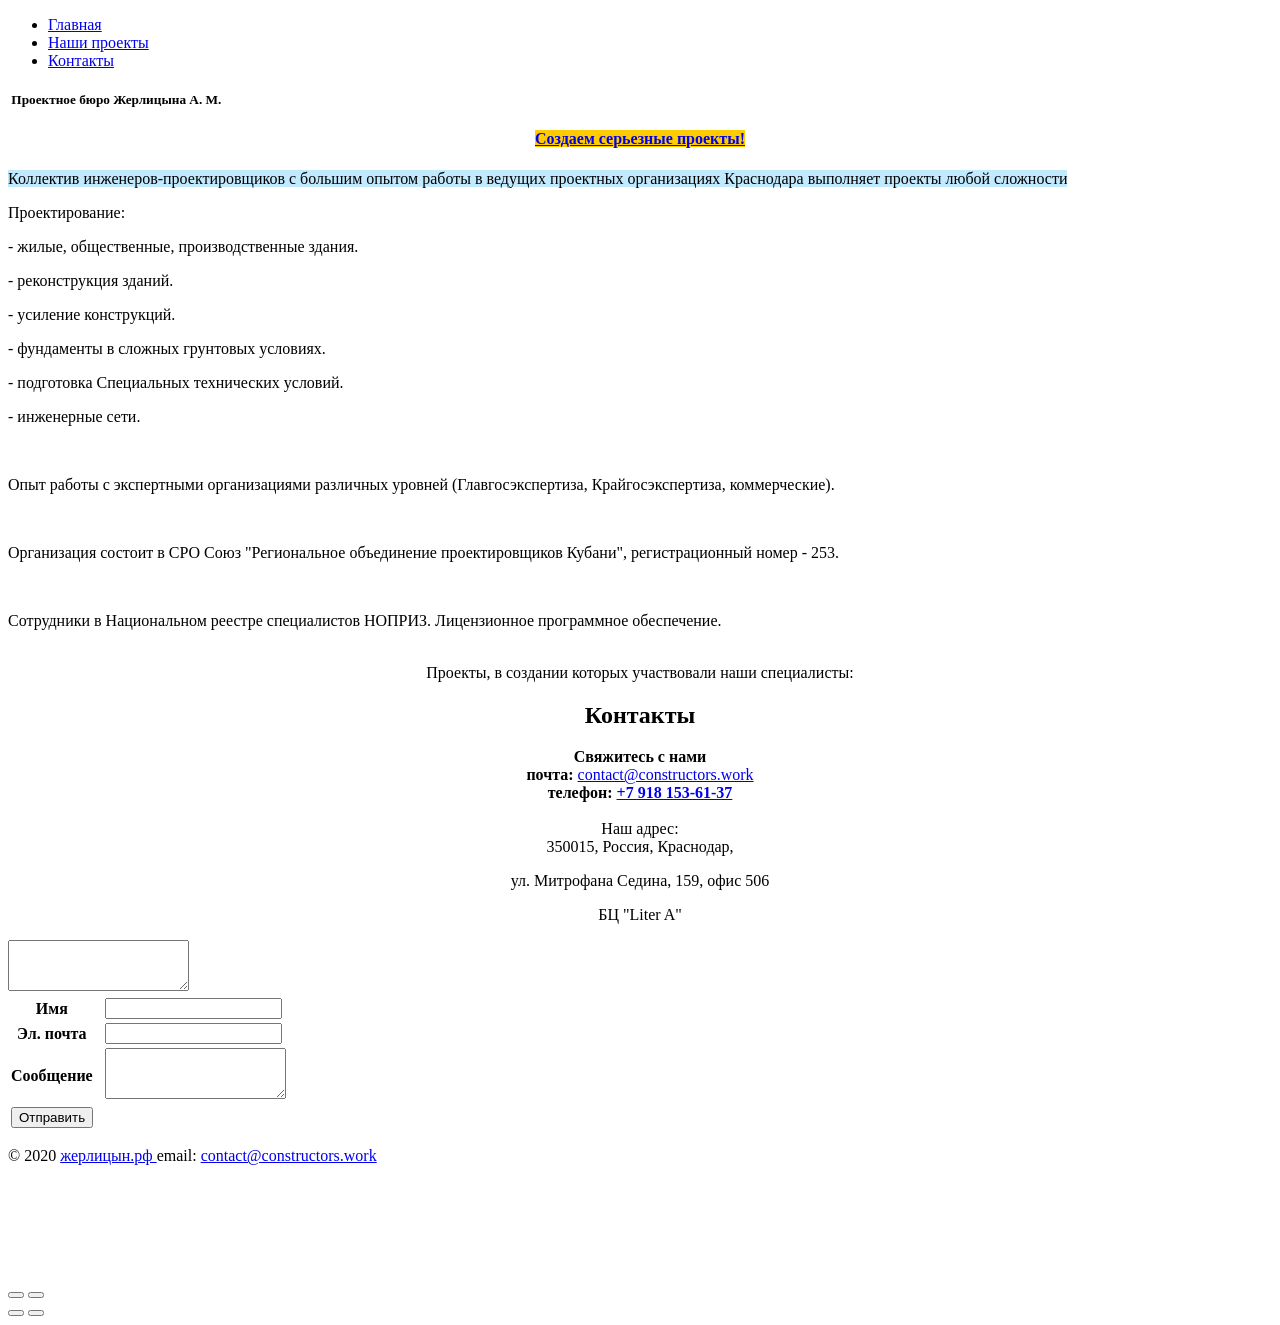
<file: www/js/index.html>
<!DOCTYPE html>
<html lang="ru">
<head>
	<meta http-equiv="content-type" content="text/html; charset=utf-8" />
	<title>Главная</title>
	<base href="http://xn--e1abhllp8b0b.xn--p1ai/" />
			<meta name="viewport" content="width=992" />
		<meta name="description" content="" />
	<meta name="keywords" content="" />
		<!-- Facebook Open Graph -->
	<meta property="og:title" content="Главная" />
	<meta property="og:description" content="" />
	<meta property="og:image" content="" />
	<meta property="og:type" content="article" />
	<meta property="og:url" content="http://xn--e1abhllp8b0b.xn--p1ai/" />
	<!-- Facebook Open Graph end -->
		
	<link href="css/bootstrap.min.css" rel="stylesheet" type="text/css" />
	<script src="js/jquery-1.11.3.min.js" type="text/javascript"></script>
	<script src="js/bootstrap.min.js" type="text/javascript"></script>
	<script src="js/main.js?v=20200610131043" type="text/javascript"></script>

	<link href="css/font-awesome/font-awesome.min.css?v=4.7.0" rel="stylesheet" type="text/css" />
	<link href="css/site.css?v=20200610131043" rel="stylesheet" type="text/css" id="wb-site-stylesheet" />
	<link href="css/common.css?ts=1592911670" rel="stylesheet" type="text/css" />
	<link href="css/1.css?ts=1592911670" rel="stylesheet" type="text/css" id="wb-page-stylesheet" />
	<script src="js/jquery.browser.min.js" type="text/javascript"></script>
	<link href="js/photoswipe/photoswipe.css" rel="stylesheet" type="text/css" />
	<link href="js/photoswipe/default-skin/default-skin.css" rel="stylesheet" type="text/css" />
	<script src="js/photoswipe/photoswipe.min.js" type="text/javascript"></script>
	<script src="js/photoswipe/photoswipe-ui-default.min.js" type="text/javascript"></script>
	
	<script type="text/javascript">
	window.useTrailingSlashes = true;
	window.isSiteLanding = true;
</script>
	
	<link href="css/flag-icon-css/css/flag-icon.min.css" rel="stylesheet" type="text/css" />	
	<!--[if lt IE 9]>
	<script src="js/html5shiv.min.js"></script>
	<![endif]-->

	</head>


<body class="site " ><div class="root"><div id="wb_bgs_cont"><div id="wb_page_1_bg"></div><div id="wb_page_2_bg"></div><div id="wb_page_3_bg"></div></div><div id="wb_header_bg"></div><div id="wb_sbg_placeholder"></div><div class="vbox wb_container wb_header_fixed" id="wb_header">
	
<div class="wb_cont_inner"><div id="wb_element_instance0" class="wb_element wb-menu"><ul class="hmenu menu-landing"><li class="active"><a data-landing="true" href="#%D0%B3%D0%BB%D0%B0%D0%B2%D0%BD%D0%B0%D1%8F" target="_self">Главная</a></li><li><a data-landing="true" href="#%D0%BD%D0%B0%D1%88%D0%B8-%D0%BF%D1%80%D0%BE%D0%B5%D0%BA%D1%82%D1%8B" target="_self">Наши проекты</a></li><li><a data-landing="true" href="#%D0%BA%D0%BE%D0%BD%D1%82%D0%B0%D0%BA%D1%82%D1%8B" target="_self">Контакты</a></li></ul><div class="clearfix"></div></div><div id="wb_element_instance1" class="wb_element wb_text_element" style=" line-height: normal;"><h5 class="wb-stl-subtitle"><span style="color:rgba(0,0,0,1);"> Проектное бюро Жерлицына А. М.</span></h5>
</div><div id="wb_element_instance2" class="wb_element wb_element_picture" title=""><i class="fa fa-institution" style="color:#000000"></i></div></div><div class="wb_cont_outer"></div><div class="wb_cont_bg"></div></div>
<div class="vbox wb_container" id="wb_main">
	
<div class="wb_cont_inner"><div class="wb_page" id="page_1"><a name="%D0%B3%D0%BB%D0%B0%D0%B2%D0%BD%D0%B0%D1%8F" class="wb_page_anchor wb_anchor" id="page_1_anchor"></a><div id="wb_element_instance4" class="wb_element wb_text_element" style=" line-height: normal;"><h4 class="wb-stl-pagetitle" style="text-align: center;"><span style="background-color:#ffcc00;"><a href="#%D0%BD%D0%B0%D1%88%D0%B8-%D0%BF%D1%80%D0%BE%D0%B5%D0%BA%D1%82%D1%8B">Создаем серьезные проекты!</a></span></h4>
</div><div id="wb_element_instance5" class="wb_element wb_text_element" style=" line-height: normal;"><p class="wb-stl-custom4"><span style="background-color:rgba(168,226,255,0.7);">Коллектив инженеров-проектировщиков с большим опытом работы в ведущих проектных организациях Краснодара выполняет проекты любой сложности</span></p>
</div><div id="wb_element_instance6" class="wb_element wb_text_element" style=" line-height: normal;"><p class="wb-stl-custom6">Проектирование:</p>

<p class="wb-stl-custom6">- жилые, общественные, производственные здания.</p>

<p class="wb-stl-custom6">- реконструкция зданий.</p>

<p class="wb-stl-custom6">- усиление конструкций.</p>

<p class="wb-stl-custom6">- фундаменты в сложных грунтовых условиях.</p>

<p class="wb-stl-custom6">- подготовка Специальных технических условий.</p>

<p class="wb-stl-custom6">- инженерные сети.</p>

<p class="wb-stl-custom6"> </p>

<p class="wb-stl-custom6">Опыт работы с экспертными организациями различных уровней (Главгосэкспертиза, Крайгосэкспертиза, коммерческие).</p>

<p class="wb-stl-custom6"> </p>

<p class="wb-stl-custom6">Организация состоит в СРО Союз "Региональное объединение проектировщиков Кубани", регистрационный номер - 253.</p>

<p class="wb-stl-custom6"> </p>

<p class="wb-stl-custom6">Сотрудники в Национальном реестре специалистов НОПРИЗ. Лицензионное программное обеспечение.<br>
 </p>
</div></div><div class="wb_page" id="page_2"><a name="%D0%BD%D0%B0%D1%88%D0%B8-%D0%BF%D1%80%D0%BE%D0%B5%D0%BA%D1%82%D1%8B" class="wb_page_anchor wb_anchor" id="page_2_anchor"></a><div id="wb_element_instance8" class="wb_element wb_text_element" style=" line-height: normal;"><p class="wb-stl-custom6" style="text-align: center;">Проекты, в создании которых участвовали наши специалисты:</p>
</div><div id="wb_element_instance9" class="wb_element wb_gallery"><script type="text/javascript" src="js/WB_Gallery.class.js?v=20200610131043"></script><script type="text/javascript">
			$(function() {
				new WB_Gallery({"id":"wb_element_instance9","type":"list","interval":5,"speed":400,"fullWidth":false,"imageCover":false,"disablePopup":false,"width":992,"height":660,"border":{"differ":false,"color":["#00008c","#ffffff","#ffffff","#ffffff"],"style":["none","none","none","none"],"weight":[5,5,5,5],"radius":null,"css":{"border":"5px none #00008c"},"cssRaw":"border: 5px none #00008c;"},"borderWidths":[0,0,0,0],"padding":0,"thumbWidth":100,"thumbHeight":100,"columnWidth":106,"rowHeight":106,"thumbAlign":"center","thumbPadding":6,"thumbOpacity":100,"showPictureCaption":"always","images":[{"thumb":"gallery_gen\/9d55c0c9c78d3f912f90d623f6e7af1a_100x100.jpg","image":"gallery_gen\/c6bed2d87e1483af19794fcb28ee846f.jpg","width":1896,"height":1029,"title":"\u0413\u043e\u0440\u043e\u0434\u0441\u043a\u043e\u0439 \u043f\u0430\u0440\u043a \u00ab\u041a\u0440\u0430\u0441\u043d\u043e\u0434\u0430\u0440\u00bb","link":null,"description":"\u041f\u0440\u043e\u0435\u043a\u0442\u043d\u0430\u044f \u0434\u043e\u043a\u0443\u043c\u0435\u043d\u0442\u0430\u0446\u0438\u044f \u0440\u0430\u0437\u0440\u0430\u0431\u043e\u0442\u0430\u043d\u0430 \u041e\u041e\u041e \"\u0413\u041c\u041f \u0418\u043d\u0442\u0435\u0440\u043d\u0435\u0439\u0448\u043d\u043b\" \u0441\u043e\u0432\u043c\u0435\u0441\u0442\u043d\u043e \u0441 \u041e\u041e\u041e \"\u0421\u0442\u0440\u043e\u0439\u043f\u0440\u043e\u0435\u043a\u0442-\u0425\u0425I\""},{"thumb":"gallery_gen\/f9b81b374cbbb29c28a8a7798fc8e87b_100x100.jpg","image":"gallery_gen\/e6d26e3f58a5d2307fb754d2b3ef4071.jpg","width":1014,"height":581,"title":"\u0422\u0440\u0430\u0441\u0441\u0430 \u0434\u043b\u044f \u043f\u0440\u043e\u0432\u0435\u0434\u0435\u043d\u0438\u044f \u0430\u0432\u0442\u043e\u0433\u043e\u043d\u043e\u043a \u0424\u043e\u0440\u043c\u0443\u043b\u0430-1           \u0432 \u0418\u043c\u0435\u0440\u0435\u0442\u0438\u043d\u0441\u043a\u043e\u0439 \u043d\u0438\u0437\u043c\u0435\u043d\u043d\u043e\u0441\u0442\u0438 \u0438 \u043e\u0431\u044a\u0435\u043a\u0442\u044b \u0438\u043d\u0444\u0440\u0430\u0441\u0442\u0440\u0443\u043a\u0442\u0443\u0440\u044b","link":null,"description":"\u041f\u0440\u043e\u0435\u043a\u0442\u043d\u0430\u044f \u0434\u043e\u043a\u0443\u043c\u0435\u043d\u0442\u0430\u0446\u0438\u044f \u0440\u0430\u0437\u0440\u0430\u0431\u043e\u0442\u0430\u043d\u0430 TILKE GmbH & Co KG \n\u0441\u043e\u0432\u043c\u0435\u0441\u0442\u043d\u043e \u0441 \u041e\u041e\u041e \"\u0421\u0442\u0440\u043e\u0439\u043f\u0440\u043e\u0435\u043a\u0442-\u0425\u0425I\""},{"thumb":"gallery_gen\/144cc96e7984c0054abf865be53953af_100x100.jpg","image":"gallery_gen\/5da9fb39aecb52ce366a2dba4dbb6424.jpg","width":1590,"height":400,"title":"\u041a\u043e\u043c\u043f\u043b\u0435\u043a\u0441\u044b \u0437\u0434\u0430\u043d\u0438\u0439 \u0438 \u0441\u043e\u043e\u0440\u0443\u0436\u0435\u043d\u0438\u0439 \u0434\u043b\u044f \u0440\u0430\u0437\u043c\u0435\u0449\u0435\u043d\u0438\u044f \u043f\u0440\u0435\u0434\u0441\u0442\u0430\u0432\u0438\u0442\u0435\u043b\u0435\u0439 \u0441\u0440\u0435\u0434\u0441\u0442\u0432 \u043c\u0430\u0441\u0441\u043e\u0432\u043e\u0439 \u0438\u043d\u0444\u043e\u0440\u043c\u0430\u0446\u0438\u0438 \u0441 \u0443\u0440\u043e\u0432\u043d\u0435\u043c \u0441\u0435\u0440\u0432\u0438\u0441\u043d\u043e\u0433\u043e \u043e\u0431\u0441\u043b\u0443\u0436\u0438\u0432\u0430\u043d\u0438\u044f 3 \u0437\u0432\u0435\u0437\u0434\u044b \u0432 \u0418\u043c\u0435\u0440\u0435\u0442\u0438\u043d\u0441\u043a\u043e\u0439 \u043d\u0438\u0437\u043c\u0435\u043d\u043d\u043e\u0441\u0442\u0438 \u043d\u0430 \u043f\u0435\u0440\u0438\u043e\u0434 \u043f\u0440\u043e\u0432\u0435\u0434\u0435\u043d\u0438\u044f XXII \u041e\u043b\u0438\u043c\u043f\u0438\u0439\u0441\u043a\u0438\u0445 \u0437\u0438\u043c\u043d\u0438\u0445 \u0438\u0433\u0440 \u0438 XI \u041f\u0430\u0440\u0430\u043b\u0438\u043c\u043f\u0438\u0439\u0441\u043a\u0438\u0445 \u0437\u0438\u043c\u043d\u0438\u0445 \u0438\u0433\u0440 2014 \u0433\u043e\u0434\u0430 \u0432 \u0433\u043e\u0440\u043e\u0434\u0435 \u0421\u043e\u0447\u0438","link":null,"description":"\u041f\u0440\u043e\u0435\u043a\u0442\u043d\u0430\u044f \u0434\u043e\u043a\u0443\u043c\u0435\u043d\u0442\u0430\u0446\u0438\u044f \u0440\u0430\u0437\u0440\u0430\u0431\u043e\u0442\u0430\u043d\u0430 \u041e\u041e\u041e \"\u0421\u0442\u0440\u043e\u0439\u043f\u0440\u043e\u0435\u043a\u0442-\u0425\u0425I\""},{"thumb":"gallery_gen\/a9b1d414c6af390afa99971cfe89a6b5_100x100.jpg","image":"gallery_gen\/01ed127a1b7e452dc0e4802554faac3f.jpg","width":989,"height":716,"title":"\u0416\u0438\u043b\u043e\u0439 \u043a\u043e\u043c\u043f\u043b\u0435\u043a\u0441 \u043d\u0430 \u0443\u0433\u043b\u0443 \u0443\u043b\u0438\u0446 \u041c\u0438\u0440\u0430 \u0438 \u041a\u0443\u0431\u0430\u043d\u0441\u043a\u043e\u0439 \u041d\u0430\u0431\u0435\u0440\u0435\u0436\u043d\u043e\u0439 \u0432 \u0433. \u041a\u0440\u0430\u0441\u043d\u043e\u0434\u0430\u0440\u0435","link":null,"description":"\u041f\u0440\u043e\u0435\u043a\u0442\u043d\u0430\u044f \u0434\u043e\u043a\u0443\u043c\u0435\u043d\u0442\u0430\u0446\u0438\u044f \u0440\u0430\u0437\u0440\u0430\u0431\u043e\u0442\u0430\u043d\u0430 \u041e\u041e\u041e \"\u0421\u0442\u0440\u043e\u0439\u043f\u0440\u043e\u0435\u043a\u0442-\u0425\u0425I\""},{"thumb":"gallery_gen\/4e5c03d653f3df8c33d8a391fef31a6a_100x100.jpeg","image":"gallery_gen\/46062571693663d3a60fb625ac956951.jpeg","width":1280,"height":600,"title":"\u0416\u0438\u043b\u043e\u0439 \u043a\u043e\u043c\u043f\u043b\u0435\u043a\u0441 \"\u0415\u0432\u0440\u043e\u043f\u0435\u0439\u0441\u043a\u0438\u0439\" \u0432  \u0433. \u041a\u0440\u0430\u0441\u043d\u043e\u0434\u0430\u0440\u0435","link":null,"description":"\u041f\u0440\u043e\u0435\u043a\u0442\u043d\u0430\u044f \u0434\u043e\u043a\u0443\u043c\u0435\u043d\u0442\u0430\u0446\u0438\u044f \u0440\u0430\u0437\u0440\u0430\u0431\u043e\u0442\u0430\u043d\u0430 \u041e\u041e\u041e \"\u0421\u0442\u0440\u043e\u0439\u043f\u0440\u043e\u0435\u043a\u0442-\u0425\u0425I\""},{"thumb":"gallery_gen\/c95853507f8f4c6245cf66df289f57e1_100x100.jpg","image":"gallery_gen\/bd216c015cb717ef84e2b60cc4802c93.jpg","width":1024,"height":570,"title":"\u0422\u043e\u0440\u0433\u043e\u0432\u044b\u0439 \u043a\u043e\u043c\u043f\u043b\u0435\u043a\u0441 Metro Cash&Carry \u043f\u043e       \u0443\u043b. \u0420\u043e\u0441\u0442\u043e\u0432\u0441\u043a\u043e\u0435 \u0448\u043e\u0441\u0441\u0435, 30 \u0432 \u0433. \u041a\u0440\u0430\u0441\u043d\u043e\u0434\u0430\u0440\u0435","link":null,"description":"\u041f\u0440\u043e\u0435\u043a\u0442\u043d\u0430\u044f \u0434\u043e\u043a\u0443\u043c\u0435\u043d\u0442\u0430\u0446\u0438\u044f \u0440\u0430\u0437\u0440\u0430\u0431\u043e\u0442\u0430\u043d\u0430 \u041e\u041e\u041e \"\u0421\u0442\u0440\u043e\u0439\u043f\u0440\u043e\u0435\u043a\u0442-\u0425\u0425I\""},{"thumb":"gallery_gen\/415e450d3347b08fe2a40d233ed1e9bd_100x100.jpg","image":"gallery_gen\/58975efb2fe44d50db95f382a3c38b1e.jpg","width":1151,"height":765,"title":"\u041e\u0431\u0449\u0435\u043e\u0431\u0440\u0430\u0437\u043e\u0432\u0430\u0442\u0435\u043b\u044c\u043d\u0430\u044f \u0448\u043a\u043e\u043b\u0430 \u211698  \u043d\u0430 500 \u043c\u0435\u0441\u0442 \u043f\u043e \u0443\u043b. \u0414\u0437\u0435\u0440\u0436\u0438\u043d\u0441\u043a\u043e\u0433\u043e, 100\/3 \u0432 \u0433. \u041a\u0440\u0430\u0441\u043d\u043e\u0434\u0430\u0440\u0435","link":null,"description":"\u041f\u0440\u043e\u0435\u043a\u0442\u043d\u0430\u044f \u0434\u043e\u043a\u0443\u043c\u0435\u043d\u0442\u0430\u0446\u0438\u044f \u0440\u0430\u0437\u0440\u0430\u0431\u043e\u0442\u0430\u043d\u0430 \u041e\u041e\u041e \"\u0421\u0442\u0440\u043e\u0439\u043f\u0440\u043e\u0435\u043a\u0442-\u0425\u0425I\""}]});
			});
		</script></div></div><div class="wb_page" id="page_3"><a name="%D0%BA%D0%BE%D0%BD%D1%82%D0%B0%D0%BA%D1%82%D1%8B" class="wb_page_anchor wb_anchor" id="page_3_anchor"></a><div id="wb_element_instance10" class="wb_element wb_text_element" style=" line-height: normal;"><h2 class="wb-stl-heading2" style="text-align: center;"><span class="wb-stl-highlight">Контакты</span></h2>
</div><div id="wb_element_instance11" class="wb_element wb_text_element" style=" line-height: normal;"><p class="wb-stl-custom6" style="text-align: center;"><strong>Свяжитесь с нами<br>
почта: </strong><a href="mailto:contact@constructors.work">contact@constructors.work</a><br><strong>телефон: <a href="tel:+79181536137">+7 918 153-61-37</a></strong><br><br>
Наш адрес:<br>
350015, Россия, Краснодар,</p>

<p class="wb-stl-custom6" style="text-align: center;">ул. Митрофана Седина, 159, офис 506</p>

<p class="wb-stl-custom6" style="text-align: center;">БЦ "Liter A"</p>
</div><div id="wb_element_instance12" class="wb_element"><form class="wb_form" method="post" enctype="multipart/form-data"><input type="hidden" name="wb_form_id" value="94dd78b7"><textarea name="message" rows="3" cols="20" class="hpc" autocomplete="off"></textarea><table><tr><th class="wb-stl-normal">Имя&nbsp;&nbsp;</th><td><input type="hidden" name="wb_input_0" value="Имя"><input class="form-control form-field" type="text" value="" name="wb_input_0" required="required"></td></tr><tr><th class="wb-stl-normal">Эл. почта&nbsp;&nbsp;</th><td><input type="hidden" name="wb_input_1" value="Эл. почта"><input class="form-control form-field" type="text" value="" name="wb_input_1" required="required"></td></tr><tr class="area-row"><th class="wb-stl-normal">Сообщение&nbsp;&nbsp;</th><td><input type="hidden" name="wb_input_2" value="Сообщение"><textarea class="form-control form-field form-area-field" rows="3" cols="20" name="wb_input_2" required="required"></textarea></td></tr><tr class="form-footer"><td colspan="2"><button type="submit" class="btn btn-default">Отправить</button></td></tr></table></form><script type="text/javascript">
						</script></div><div id="wb_element_instance13" class="wb_element wb-map"><div class="ymaps" id="wb_element_instance13_ymaps" style="width: 100%; height: 100%;"></div>
<script type="text/javascript">
	window.WB_YandexMaps = {
		scriptReady: false,
		ymaps: null,
		listeners: [],
		addListener: function(inst, func) {
			if (this.scriptReady) {
				func.call(inst, this.ymaps);
			} else {
				this.listeners.push({inst: inst, func: func});
			}
		},
		ready: function(ymaps) {
			this.scriptReady = true;
			this.ymaps = ymaps;
			for (var i = 0; i < this.listeners.length; i++) {
				this.listeners[i].func.call(this.listeners[i].inst, ymaps);
			}
		}
	};
	window.WB_YandexMaps_script_fn = function(ymaps) { window.WB_YandexMaps.ready(ymaps); };
</script><script type="text/javascript" src="https://api-maps.yandex.ru/2.1/?onload=WB_YandexMaps_script_fn&lang=ru_RU"></script><script type="text/javascript">
	window.WB_YandexMaps.addListener(window, function(ymaps) {
		var ll = [45.036857955691,38.98112439772], zoom = 15, type = 'yandex#map';
		var map = new ymaps.Map('wb_element_instance13_ymaps', { center: ll, zoom: zoom });
		if (type) map.setType(type);
		var marker = new ymaps.Placemark(ll, {});
		map.geoObjects.add(marker);
	});
</script></div></div></div><div class="wb_cont_outer"><div class="wb_page" id="page_1e"><div id="wb_element_instance7" class="wb_element wb_element_picture" title=""><span style="background-image: url('gallery_gen/e6d26e3f58a5d2307fb754d2b3ef4071.jpg');"></span></div></div><div class="wb_page" id="page_2e"></div><div class="wb_page" id="page_3e"></div></div></div>
<div class="vbox wb_container" id="wb_footer">
	
<div class="wb_cont_inner" style="height: 134px;"><div id="wb_element_instance3" class="wb_element wb_text_element" style=" line-height: normal;"><p class="wb-stl-footer">© 2020 <a href="http://%D0%B6%D0%B5%D1%80%D0%BB%D0%B8%D1%86%D1%8B%D0%BD.%D1%80%D1%84">жерлицын.рф </a>email: <a href="mailto:contact@constructors.work">contact@constructors.work</a></p>
</div><div id="wb_element_instance14" class="wb_element" style="text-align: center; width: 100%;"><div class="wb_footer"></div><script type="text/javascript">
			$(function() {
				var footer = $(".wb_footer");
				var html = (footer.html() + "").replace(/^\s+|\s+$/g, "");
				if (!html) {
					footer.parent().remove();
					footer = $("#wb_footer, #wb_footer .wb_cont_inner");
					footer.css({height: ""});
				}
			});
			</script></div></div><div class="wb_cont_outer"></div><div class="wb_cont_bg"></div></div><div class="wb_sbg"></div></div>
<div class="pswp" tabindex="-1" role="dialog" aria-hidden="true">
	<div class="pswp__bg" style="opacity: 0.7;"></div>
	<div class="pswp__scroll-wrap">
		<div class="pswp__container">
			<div class="pswp__item"></div>
			<div class="pswp__item"></div>
			<div class="pswp__item"></div>
		</div>
		<div class="pswp__ui pswp__ui--hidden">
			<div class="pswp__top-bar">
				<div class="pswp__counter"></div>
				<button class="pswp__button pswp__button--close" title="Закрыть"></button>
				<button class="pswp__button pswp__button--zoom" title="Увеличение/уменьшение масштаба"></button>
				<div class="pswp__preloader">
					<div class="pswp__preloader__icn">
						<div class="pswp__preloader__cut">
							<div class="pswp__preloader__donut"></div>
						</div>
					</div>
				</div>
			</div>
			<div class="pswp__share-modal pswp__share-modal--hidden pswp__single-tap">
				<div class="pswp__share-tooltip"></div> 
			</div>
			<button class="pswp__button pswp__button--arrow--left" title="Предыдущий"></button>
			<button class="pswp__button pswp__button--arrow--right" title="Следующий"></button>
			<div class="pswp__caption"><div class="pswp__caption__center"></div></div>
		</div>
	</div>
</div>
</body>
</html>
</file>
